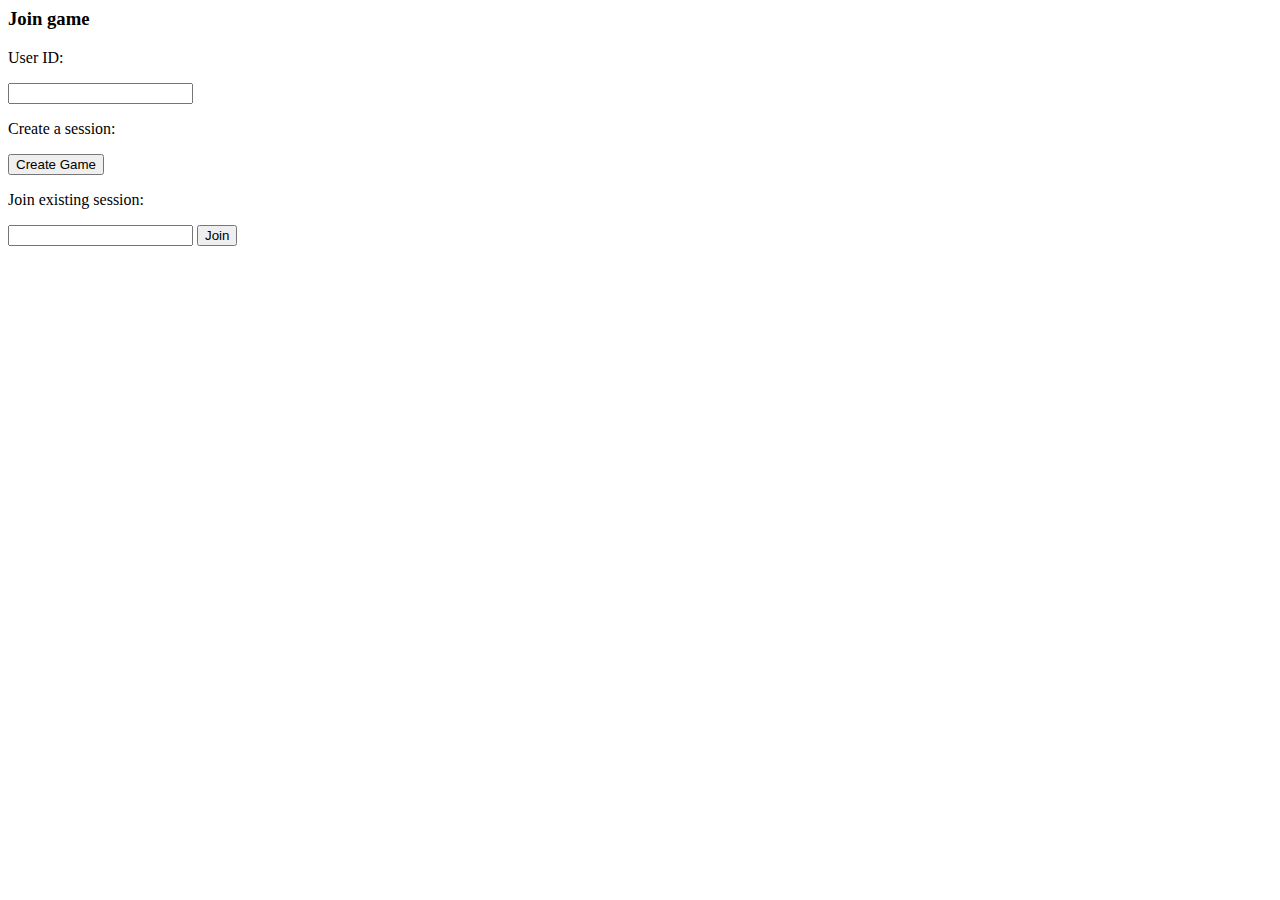
<file: html/index.html>
<html>
	<head>
		<script src="https://ajax.googleapis.com/ajax/libs/jquery/3.4.1/jquery.min.js"></script>
		<script src="/html/default.js"></script>
	</head>
	<body>
		<h3> Join game </h3>
		<p> User ID: </p>
		<input type="text" id="uid" name="uid"></input>
		<p> Create a session: </p>
		<button onclick=createSession()>Create Game </button>
		<p> Join existing session: </p>
		<input type="text" id="sid" name="sid"></input>
		<button onclick=onclickJoin()>Join </button>
	</body>
	<script>
		window.onload = function() {
			var query = window.location.search.substring(1);
			console.log(query);
			var vars = query.split('&');
			for (var i = 0; i < vars.length; i++) {
				var name = vars[i].split("=")[0];
				var value = vars[i].split("=")[1];
				if(name === "sid") {
					document.getElementById("sid").value = value
				}
			}
			var uri = window.location.toString();
			var clean_uri = uri.substring(0, uri.indexOf("?"));
			window.history.replaceState({}, document.title, clean_uri);
		}

function onclickJoin() {
	var sid = document.getElementById("sid").value
	var uid = document.getElementById("uid").value
	if (!uid) {
		alert("Must specify a username");
		return;
	}
	joinSession(sid, uid);
}

function createSession() {
	var uid = document.getElementById("uid").value
	if (!uid) {
		alert("Must specify a username");
		return;
	}
	$.get("/create?deck=0",
		{},
		function(data, status) {
			joinSession(data.sid, uid);
		});

}

function joinSession(sid, uid) {
	$.get("/join/"+sid + "/?uid="+uid, 
		{},
		function(data, status) {
			createCookie(sid, data.uid, 1);
			window.location.href = "/board/" + sid + "/";
		});
}
	</script>
</html>
</file>
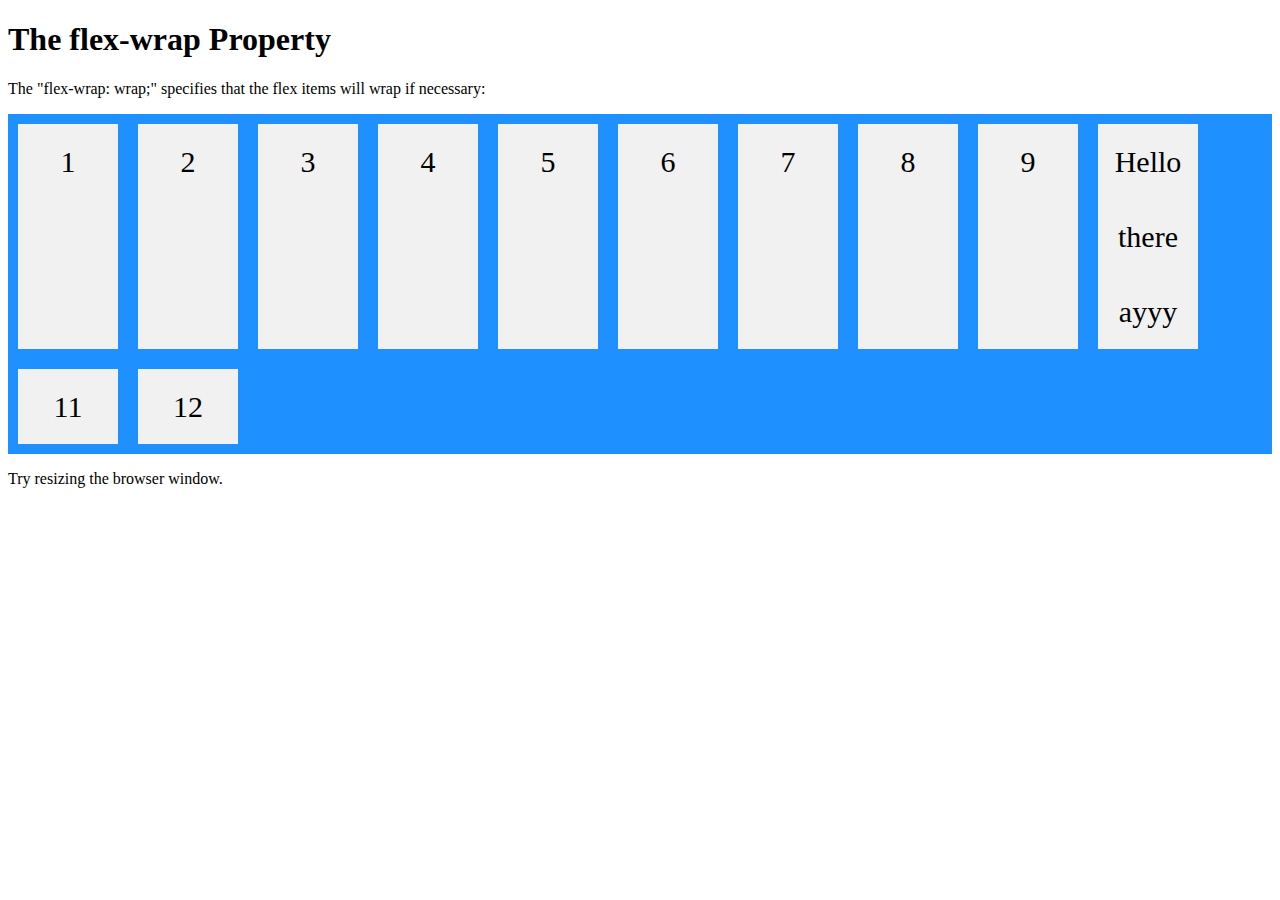
<file: html/a.html>
<!DOCTYPE html>
<html>
<head>
<style>
.flex-container {
  display: flex;
  flex-wrap: wrap;
  background-color: DodgerBlue;
}

.flex-container > div {
  background-color: #f1f1f1;
  width: 100px;
  margin: 10px;
  text-align: center;
  line-height: 75px;
  font-size: 30px;
}
</style>
</head>
<body>
<h1>The flex-wrap Property</h1>

<p>The "flex-wrap: wrap;" specifies that the flex items will wrap if necessary:</p>

<div class="flex-container">
  <div>1</div>
  <div>2</div>
  <div>3</div>  
  <div>4</div>
  <div>5</div>
  <div>6</div>  
  <div>7</div>
  <div>8</div>
  <div>9</div>  
  <div>Hello there ayyy</div>
  <div>11</div>
  <div>12</div>  
</div>

<p>Try resizing the browser window.</p>

</body>
</html>
</file>
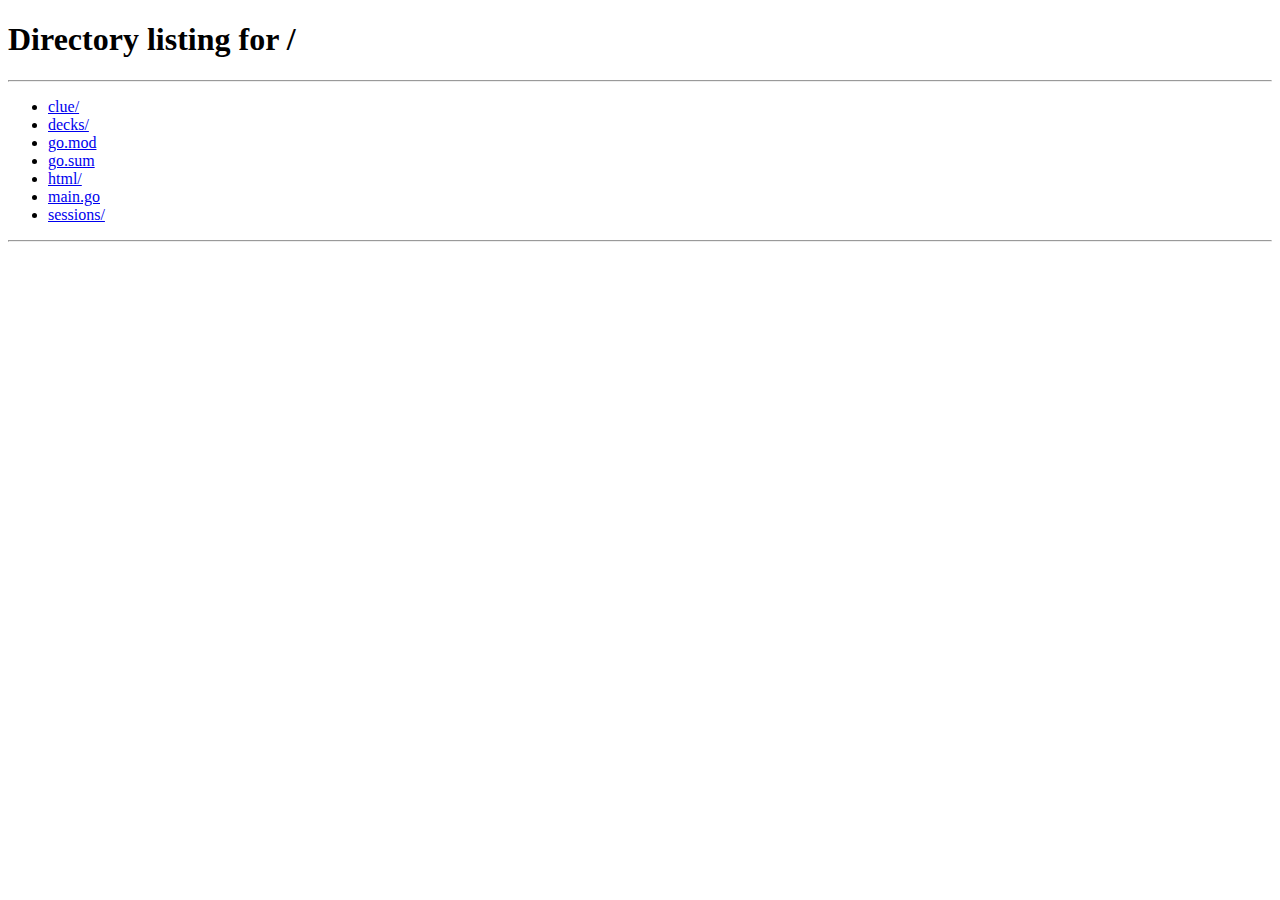
<file: html/better.html>
<html>
	<head>
		<script src="/html/better.js"></script>
		<script src="/html/default.js"></script>
		<script src="https://ajax.googleapis.com/ajax/libs/jquery/3.4.1/jquery.min.js"></script>
		<link rel="stylesheet" href="/html/better.css">
	</head>
	<body>
		<div>
			<input type="text" id="setup-text"></input>
			<button id="setup" onclick="setupOnClick()">Setup</button>
			<button id="own" onclick="inputCardsOnClick()">Own</button>
			<button id="release" onclick="releaseOnClick()">Release</button>
			<button id="query" onclick="queryCardsOnClick()">Query</button>
			<p id="user"></p>
		</div>
		<div id="cards"></div>
		<div class="column">Users</div>
		<div id="people"></div>
	</body>
</html>
</file>
<file: html/better.css>
.card {
	font-weight: normal;
	color: black;
}

.owned {
	color: red;
}

.selected-user {
	color: purple;
}

.selected {
	color: green;
}

.found {
	color: blue;
}

.cards {
	display: flex;
	flex-wrap: wrap;
	background-color: blue;
}

.card {
	flex-basis: content;
}

.column {
	color: lightgrey;
}
</file>
